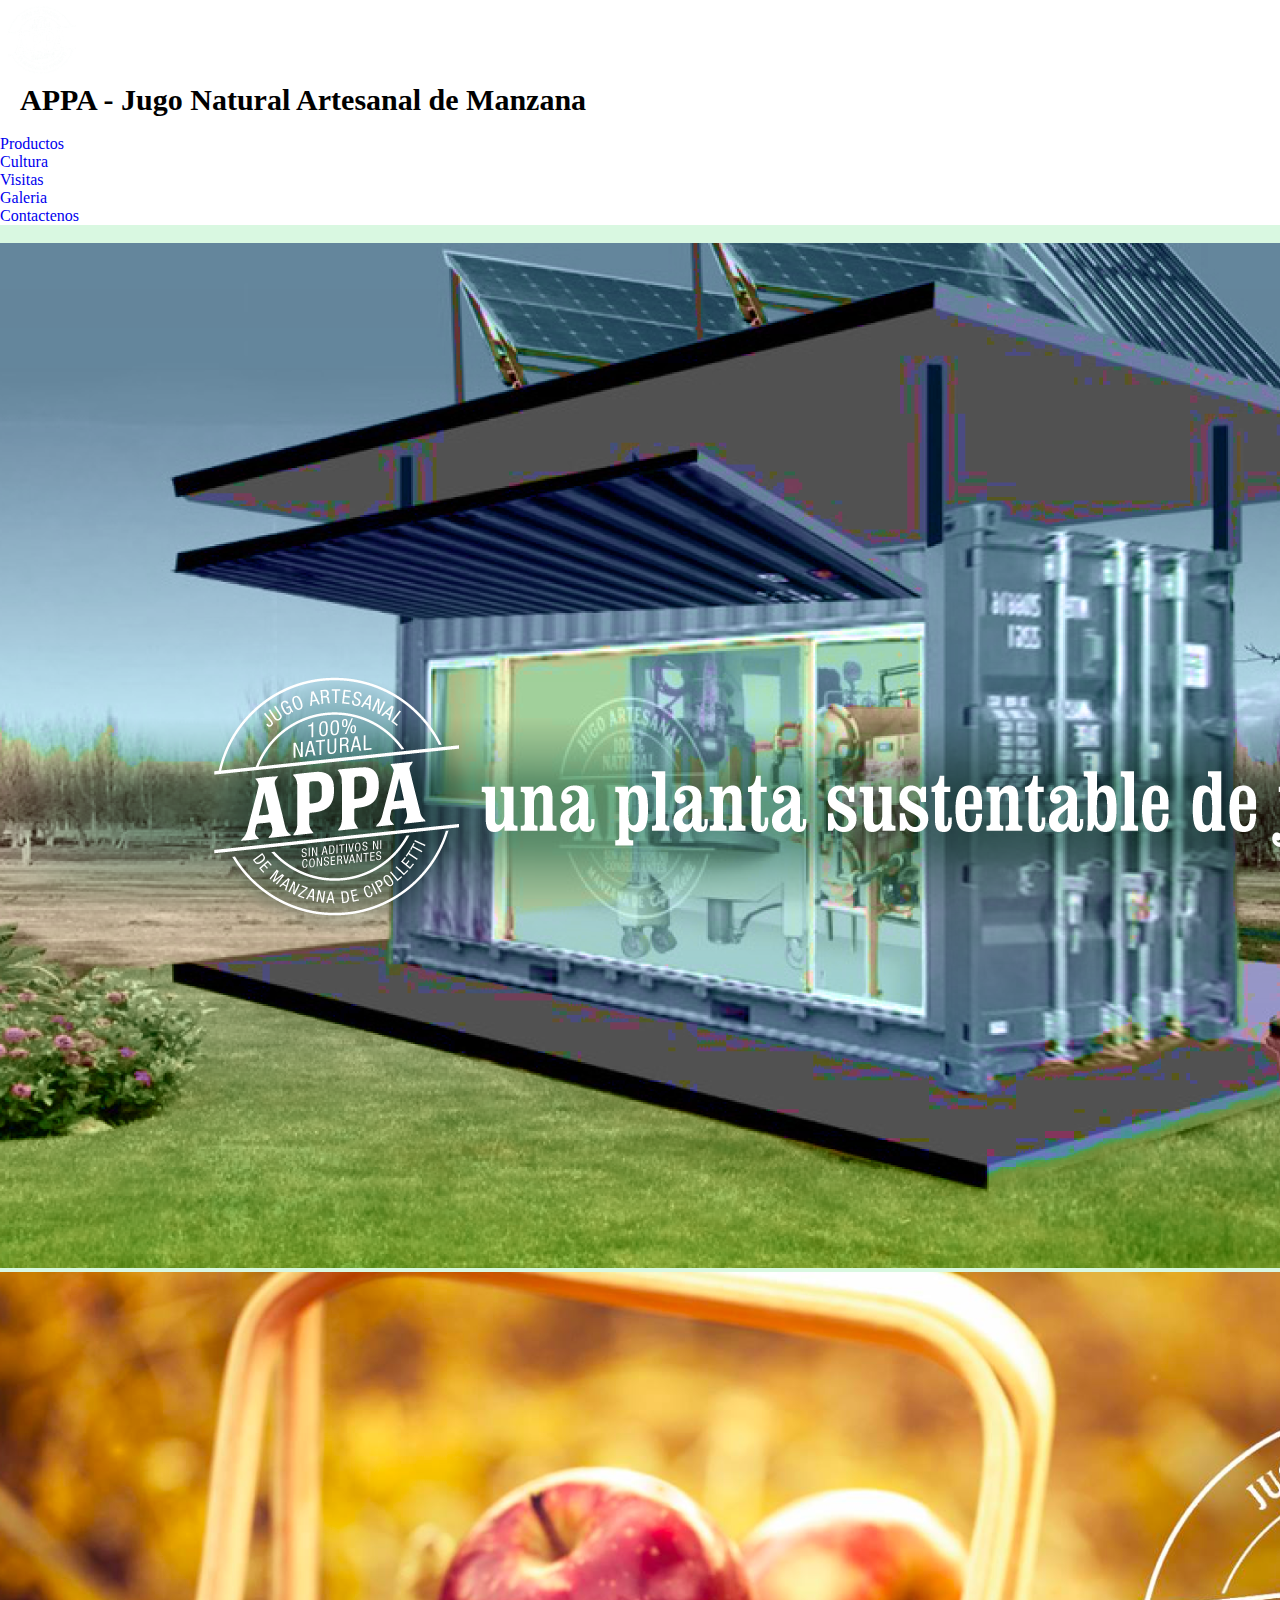
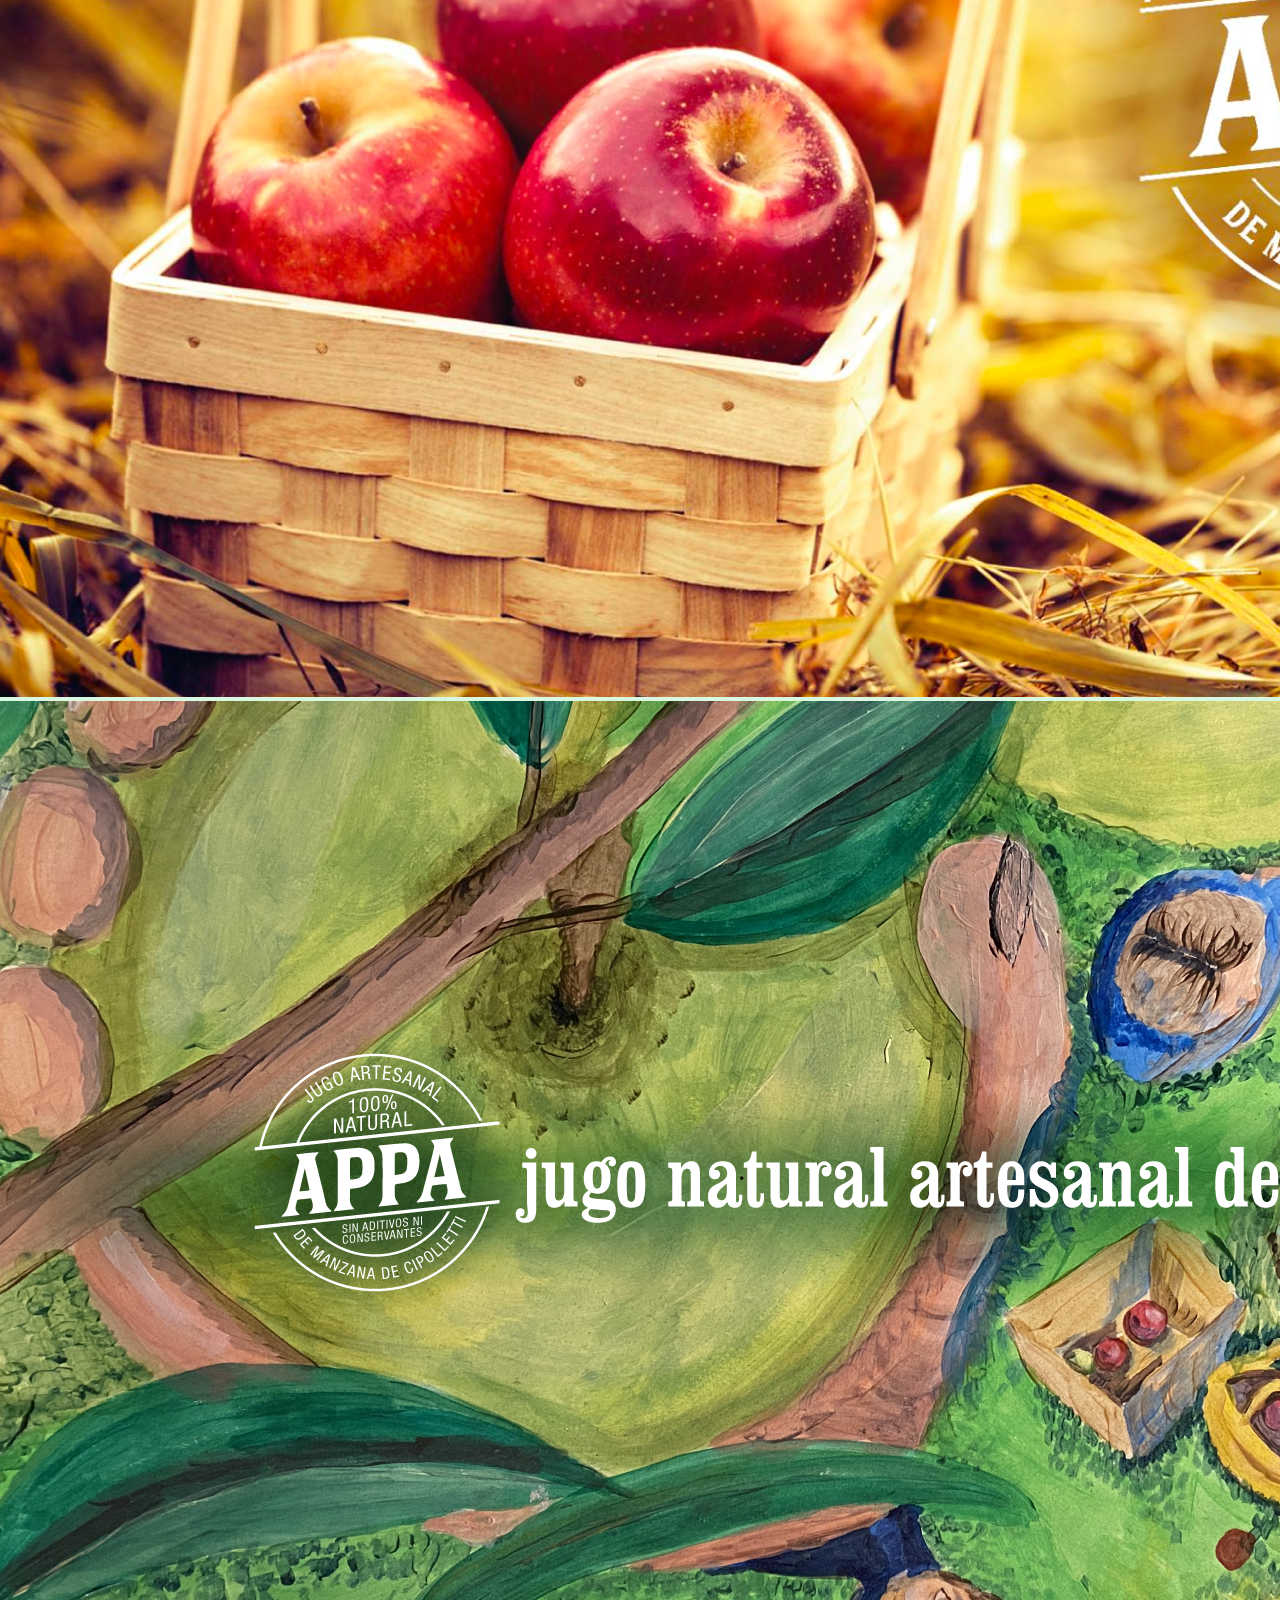
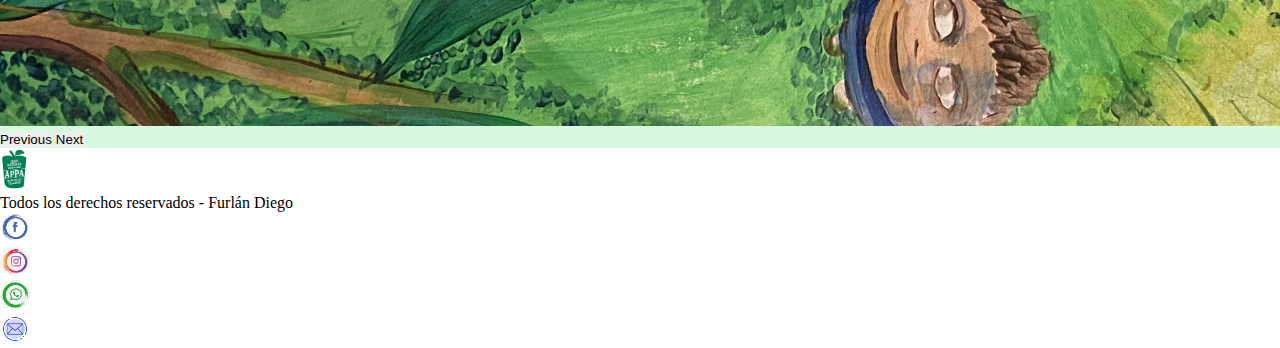
<file: index.html>
<!DOCTYPE html>
<html lang="en">

<head>
    <meta charset="UTF-8">
    <meta http-equiv="X-UA-Compatible" content="IE=edge">
    <meta name="viewport" content="width=device-width, initial-scale=1.0">
    <title>APPA - Jugo Natural Artesanal de Manzana</title>

    <!--Link Bootstrap-->
    <link href="https://cdn.jsdelivr.net/npm/bootstrap@5.2.0/dist/css/bootstrap.min.css" rel="stylesheet"
        integrity="sha384-gH2yIJqKdNHPEq0n4Mqa/HGKIhSkIHeL5AyhkYV8i59U5AR6csBvApHHNl/vI1Bx" crossorigin="anonymous">

    <!--Favicon-->
    <link rel="shortcut icon" href="imagenes/favicon.png">

    <!--Estilos CSS-->
    <link rel="stylesheet" href="css/estilos.css">

</head>

<body>

    <header>
        <nav class="navbar navbar-expand-lg bg-success text-white">
            <div class="container-fluid">
                <a class="navbar-brand" href="index.html"><img class="logo-appa" src="imagenes/logo-gde-appa.png"
                        alt="Logo APPA"></a>
                <h1 class="text-white">APPA - Jugo Natural Artesanal de Manzana</h1>
                <button class="navbar-toggler bg-light" type="button" data-bs-toggle="collapse"
                    data-bs-target="#navbarSupportedContent" aria-controls="navbarSupportedContent"
                    aria-expanded="false" aria-label="Toggle navigation">
                    <span class="navbar-toggler-icon"></span>
                </button>
                <div class="collapse navbar-collapse" id="navbarSupportedContent">
                    <ul class="navbar-nav ms-auto mb-2 mb-lg-0 ">
                        <li class="nav-item">
                            <a class="nav-link text-white" href="pages/productos.html">Productos</a>
                        </li>
                        <li class="nav-item">
                            <a class="nav-link text-white" href="pages/cultura.html">Cultura</a>
                        </li>
                        <li class="nav-item">
                            <a class="nav-link text-white" href="pages/visitas.html">Visitas</a>
                        </li>
                        <li class="nav-item">
                            <a class="nav-link text-white" href="pages/galeria.html">Galeria</a>
                        </li>
                        <li class="nav-item">
                            <a class="nav-link text-white" href="pages/contactenos.html">Contactenos</a>
                        </li>
                    </ul>
                </div>
            </div>
        </nav>
    </header>

    <main>
        <div id="carouselExampleIndicators" class="carousel slide" data-bs-ride="true">
            <div class="carousel-indicators">
              <button type="button" data-bs-target="#carouselExampleIndicators" data-bs-slide-to="0" class="active" aria-current="true" aria-label="Slide 1"></button>
              <button type="button" data-bs-target="#carouselExampleIndicators" data-bs-slide-to="1" aria-label="Slide 2"></button>
              <button type="button" data-bs-target="#carouselExampleIndicators" data-bs-slide-to="2" aria-label="Slide 3"></button>
            </div>
            <div class="carousel-inner">
              <div class="carousel-item active">
                <img src="imagenes/Banner1.png" class="d-block w-100" alt="Banner1">
              </div>
              <div class="carousel-item">
                <img src="imagenes/Banner2.png" class="d-block w-100" alt="Banner2">
              </div>
              <div class="carousel-item">
                <img src="imagenes/Banner3.png" class="d-block w-100" alt="Banner3">
              </div>
            </div>
            <button class="carousel-control-prev" type="button" data-bs-target="#carouselExampleIndicators" data-bs-slide="prev">
              <span class="carousel-control-prev-icon" aria-hidden="true"></span>
              <span class="visually-hidden">Previous</span>
            </button>
            <button class="carousel-control-next" type="button" data-bs-target="#carouselExampleIndicators" data-bs-slide="next">
              <span class="carousel-control-next-icon" aria-hidden="true"></span>
              <span class="visually-hidden">Next</span>
            </button>
          </div>
    </main>

    <footer>

        <div class="container-fluid ">
            <div class="row bg-success footer">

                <div class="col-1 d-flex justify-content-center align-self-center logo-footer ">
                    <img class="logo-Footer img-fluid" src="imagenes/APPA.jpg" alt="Logo APPA">
                </div>

                <div class="col-7  d-flex justify-content-center align-self-center">
                    <p class="h5 text-white">Todos los derechos reservados - Furlán Diego</p>
                </div>

                <div class="col-1 d-flex justify-content-center align-self-center">
                    <a href="https://www.facebook.com/appajugo" target="_blank">
                        <img class="img-fluid" src="imagenes/logo-face.jpg" alt="Logo facebook">
                    </a>
                </div>

                <div class="col-1 d-flex justify-content-center align-self-center">
                    <a href="https://www.instagram.com/appajugo/" target="_blank">
                        <img class="img-fluid" src="imagenes/logo-inst.jpg" alt="Logo instagram">
                    </a>
                </div>

                <div class="col-1 d-flex justify-content-center align-self-center">
                    <a href="https://wa.me/5492994568964?text=Hola%20quisiera%20adquirir%20sus%20Productos"
                        target="_blank">
                        <img class="img-fluid" src="imagenes/logo-wsp.jpg" alt="Logo whatsapp">
                    </a>
                </div>

                <div class="col-1 d-flex justify-content-center align-self-center">
                    <a href="https://www.hotmail.com" target="_blank">
                        <img class="img-fluid" src="imagenes/logo-mail.jpg" alt="Logo logo mail">
                    </a>
                </div>


            </div>

        </div>

    </footer>





    <!-- Link JS -->
    <script src="https://cdn.jsdelivr.net/npm/@popperjs/core@2.11.5/dist/umd/popper.min.js"
        integrity="sha384-Xe+8cL9oJa6tN/veChSP7q+mnSPaj5Bcu9mPX5F5xIGE0DVittaqT5lorf0EI7Vk"
        crossorigin="anonymous"></script>
    <script src="https://cdn.jsdelivr.net/npm/bootstrap@5.2.0/dist/js/bootstrap.min.js"
        integrity="sha384-ODmDIVzN+pFdexxHEHFBQH3/9/vQ9uori45z4JjnFsRydbmQbmL5t1tQ0culUzyK"
        crossorigin="anonymous"></script>

</body>

</html>
</file>
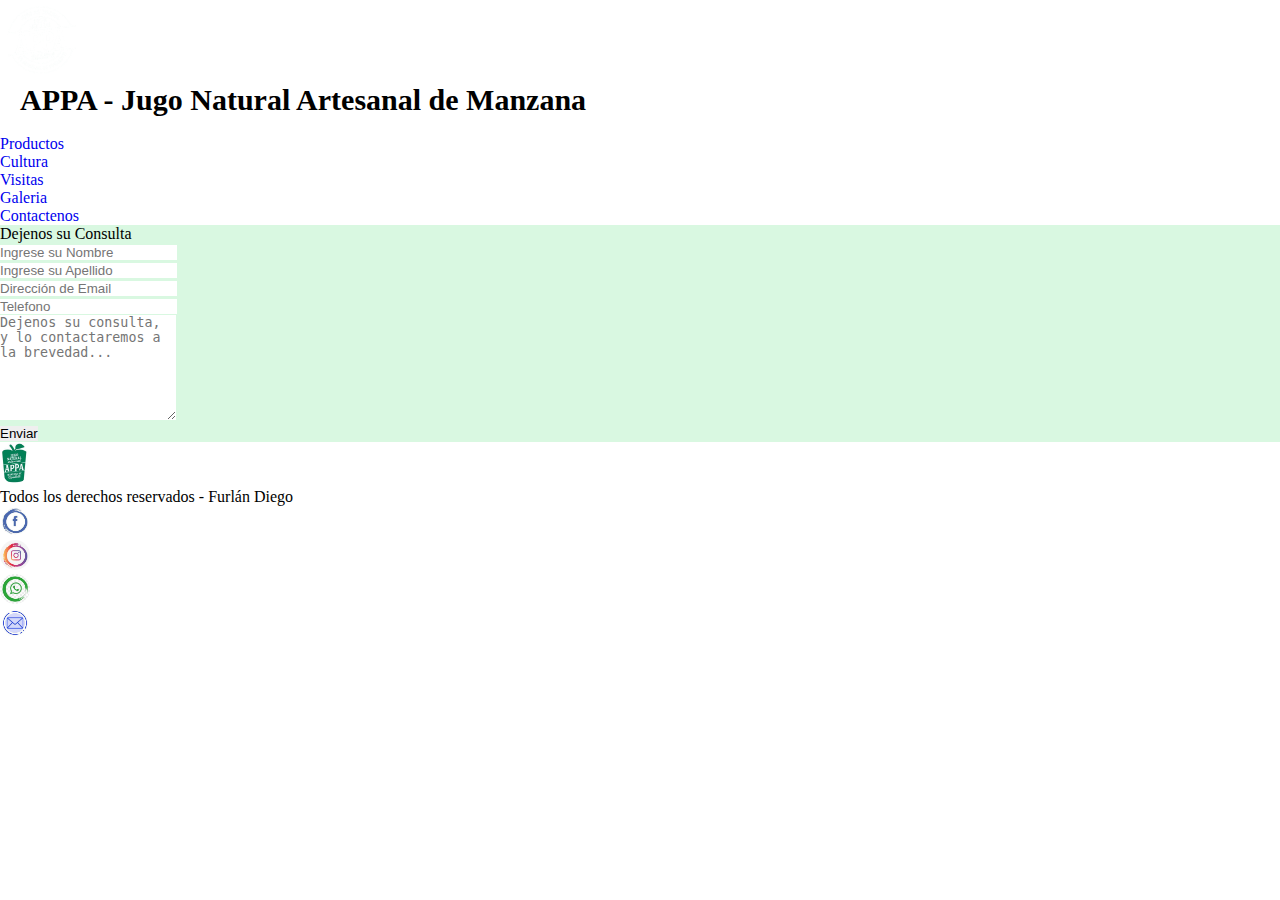
<file: pages/contactenos.html>
<!DOCTYPE html>
<html lang="en">

<head>
    <meta charset="UTF-8">
    <meta http-equiv="X-UA-Compatible" content="IE=edge">
    <meta name="viewport" content="width=device-width, initial-scale=1.0">
    <title>APPA - Jugo Natural Artesanal de Manzana</title>

    <!--Link Bootstrap-->
    <link href="https://cdn.jsdelivr.net/npm/bootstrap@5.2.0/dist/css/bootstrap.min.css" rel="stylesheet"
        integrity="sha384-gH2yIJqKdNHPEq0n4Mqa/HGKIhSkIHeL5AyhkYV8i59U5AR6csBvApHHNl/vI1Bx" crossorigin="anonymous">

    <!--Favicon-->
    <link rel="shortcut icon" href="../imagenes/favicon.png">

    <!--Estilos CSS-->
    <link rel="stylesheet" href="../css/estilos.css">

</head>

<body>

    <header>
        <nav class="navbar navbar-expand-lg bg-success text-white">
            <div class="container-fluid">
                <a class="navbar-brand" href="../index.html"><img class="logo-appa" src="../imagenes/logo-gde-appa.png"
                        alt="Logo APPA"></a>
                <h1 class="text-white">APPA - Jugo Natural Artesanal de Manzana</h1>
                <button class="navbar-toggler bg-light" type="button" data-bs-toggle="collapse"
                    data-bs-target="#navbarSupportedContent" aria-controls="navbarSupportedContent"
                    aria-expanded="false" aria-label="Toggle navigation">
                    <span class="navbar-toggler-icon"></span>
                </button>
                <div class="collapse navbar-collapse" id="navbarSupportedContent">
                    <ul class="navbar-nav ms-auto mb-2 mb-lg-0 ">
                        <li class="nav-item">
                            <a class="nav-link text-white" href="productos.html">Productos</a>
                        </li>
                        <li class="nav-item">
                            <a class="nav-link text-white" href="cultura.html">Cultura</a>
                        </li>
                        <li class="nav-item">
                            <a class="nav-link text-white" href="visitas.html">Visitas</a>
                        </li>
                        <li class="nav-item">
                            <a class="nav-link text-white" href="galeria.html">Galeria</a>
                        </li>
                        <li class="nav-item">
                            <a class="nav-link text-white" href="contactenos.html">Contactenos</a>
                        </li>
                    </ul>
                </div>
            </div>
        </nav>
    </header>

    <main>

        <div class="container">
            <div class="row">
                <div class="col-md-12">
                    <div class="well well-sm">
                        <form class="form-horizontal" method="post">
                            <fieldset>
                                <legend class="text-center header ">Dejenos su Consulta</legend>

                                <div class="form-group p-1 d-flex justify-content-center">
                                    <span class="col-md-1 col-md-offset-2 text-center"><i class="fa fa-user bigicon"></i></span>
                                    <div class="col-md-8">
                                        <input id="fname" name="name" type="text" placeholder="Ingrese su Nombre"
                                            class="form-control">
                                    </div>
                                </div>
                                <div class="form-group p-1 d-flex justify-content-center">
                                    <span class="col-md-1 col-md-offset-2 text-center"><i
                                            class="fa fa-user bigicon"></i></span>
                                    <div class="col-md-8">
                                        <input id="lname" name="name" type="text" placeholder="Ingrese su Apellido"
                                            class="form-control">
                                    </div>
                                </div>

                                <div class="form-group p-1 d-flex justify-content-center">
                                    <span class="col-md-1 col-md-offset-2 text-center"><i
                                            class="fa fa-envelope-o bigicon"></i></span>
                                    <div class="col-md-8">
                                        <input id="email" name="email" type="text" placeholder="Dirección de Email"
                                            class="form-control">
                                    </div>
                                </div>

                                <div class="form-group p-1 d-flex justify-content-center">
                                    <span class="col-md-1 col-md-offset-2 text-center"><i
                                            class="fa fa-phone-square bigicon"></i></span>
                                    <div class="col-md-8">
                                        <input id="phone" name="phone" type="text" placeholder="Telefono"
                                            class="form-control">
                                    </div>
                                </div>

                                <div class="form-group p-1 d-flex justify-content-center">
                                    <span class="col-md-1 col-md-offset-2 text-center"><i
                                            class="fa fa-pencil-square-o bigicon"></i></span>
                                    <div class="col-md-8">
                                        <textarea class="form-control" id="message" name="message"
                                            placeholder="Dejenos su consulta, y lo contactaremos a la brevedad..."
                                            rows="7"></textarea>
                                    </div>
                                </div>

                                <div class="form-group align-self-center p-3">
                                    <div class="col-md-12 text-center">
                                        <button type="submit" class="btn btn-primary btn-lg">Enviar</button>
                                    </div>
                                </div>
                            </fieldset>
                        </form>
                    </div>
                </div>
            </div>
        </div>

    </main>


    <footer>
        <div class="container-fluid ">
            <div class="row bg-success footer">

                <div class="col-1 d-flex justify-content-center align-self-center logo-footer ">
                    <img class="logo-Footer img-fluid" src="../imagenes/APPA.jpg" alt="Logo APPA">
                </div>

                <div class="col-7  d-flex justify-content-center align-self-center">
                    <p class="h5 text-white">Todos los derechos reservados - Furlán Diego</p>
                </div>

                <div class="col-1 d-flex justify-content-center align-self-center">
                    <a href="https://www.facebook.com/appajugo" target="_blank">
                        <img class="img-fluid" src="../imagenes/logo-face.jpg" alt="Logo facebook">
                    </a>
                </div>

                <div class="col-1 d-flex justify-content-center align-self-center">
                    <a href="https://www.instagram.com/appajugo/" target="_blank">
                        <img class="img-fluid" src="../imagenes/logo-inst.jpg" alt="Logo instagram">
                    </a>
                </div>

                <div class="col-1 d-flex justify-content-center align-self-center">
                    <a href="https://wa.me/5492994568964?text=Hola%20quisiera%20adquirir%20sus%20Productos"
                        target="_blank">
                        <img class="img-fluid" src="../imagenes/logo-wsp.jpg" alt="Logo whatsapp">
                    </a>
                </div>

                <div class="col-1 d-flex justify-content-center align-self-center">
                    <a href="https://www.hotmail.com" target="_blank">
                        <img class="img-fluid" src="../imagenes/logo-mail.jpg" alt="Logo logo mail">
                    </a>
                </div>

            </div>
        </div>
    </footer>




    <!-- Link JS -->
    <script src="https://cdn.jsdelivr.net/npm/@popperjs/core@2.11.5/dist/umd/popper.min.js"
        integrity="sha384-Xe+8cL9oJa6tN/veChSP7q+mnSPaj5Bcu9mPX5F5xIGE0DVittaqT5lorf0EI7Vk"
        crossorigin="anonymous"></script>
    <script src="https://cdn.jsdelivr.net/npm/bootstrap@5.2.0/dist/js/bootstrap.min.js"
        integrity="sha384-ODmDIVzN+pFdexxHEHFBQH3/9/vQ9uori45z4JjnFsRydbmQbmL5t1tQ0culUzyK"
        crossorigin="anonymous"></script>

</body>

</html>
</file>
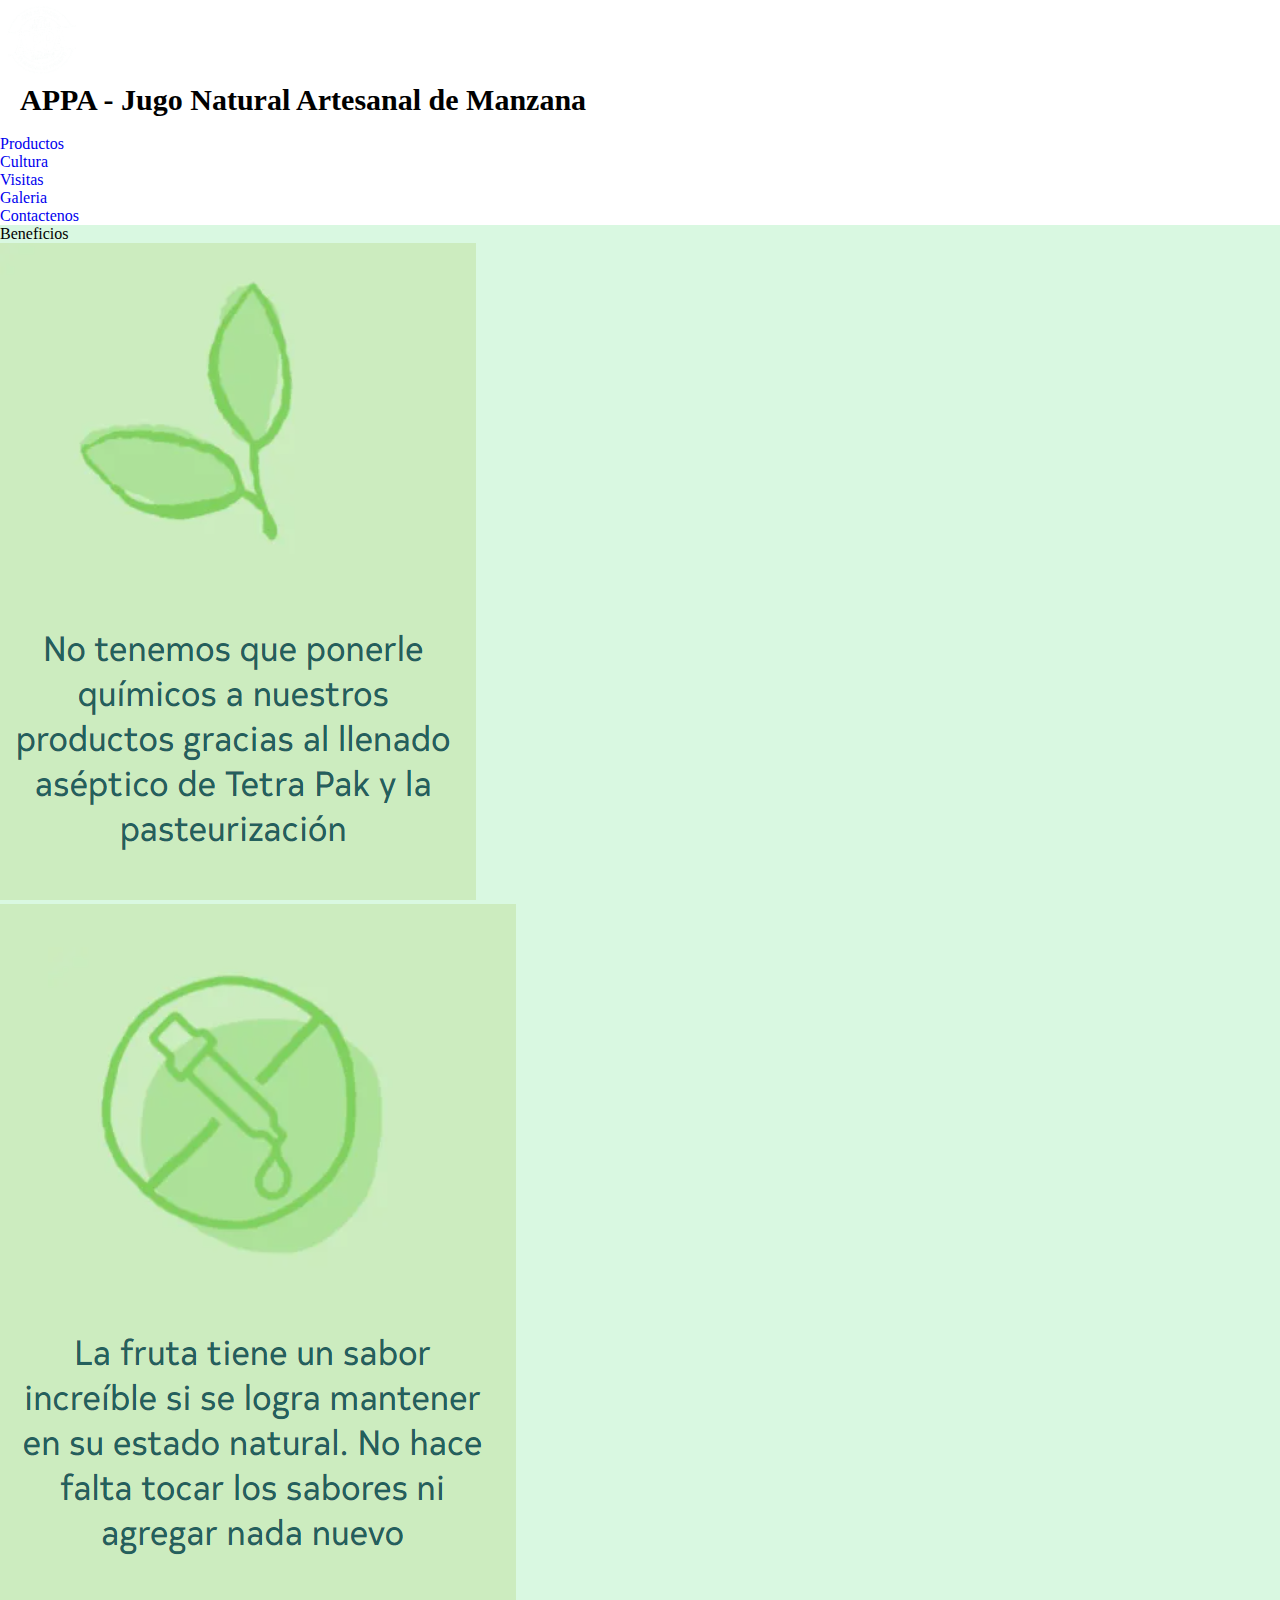
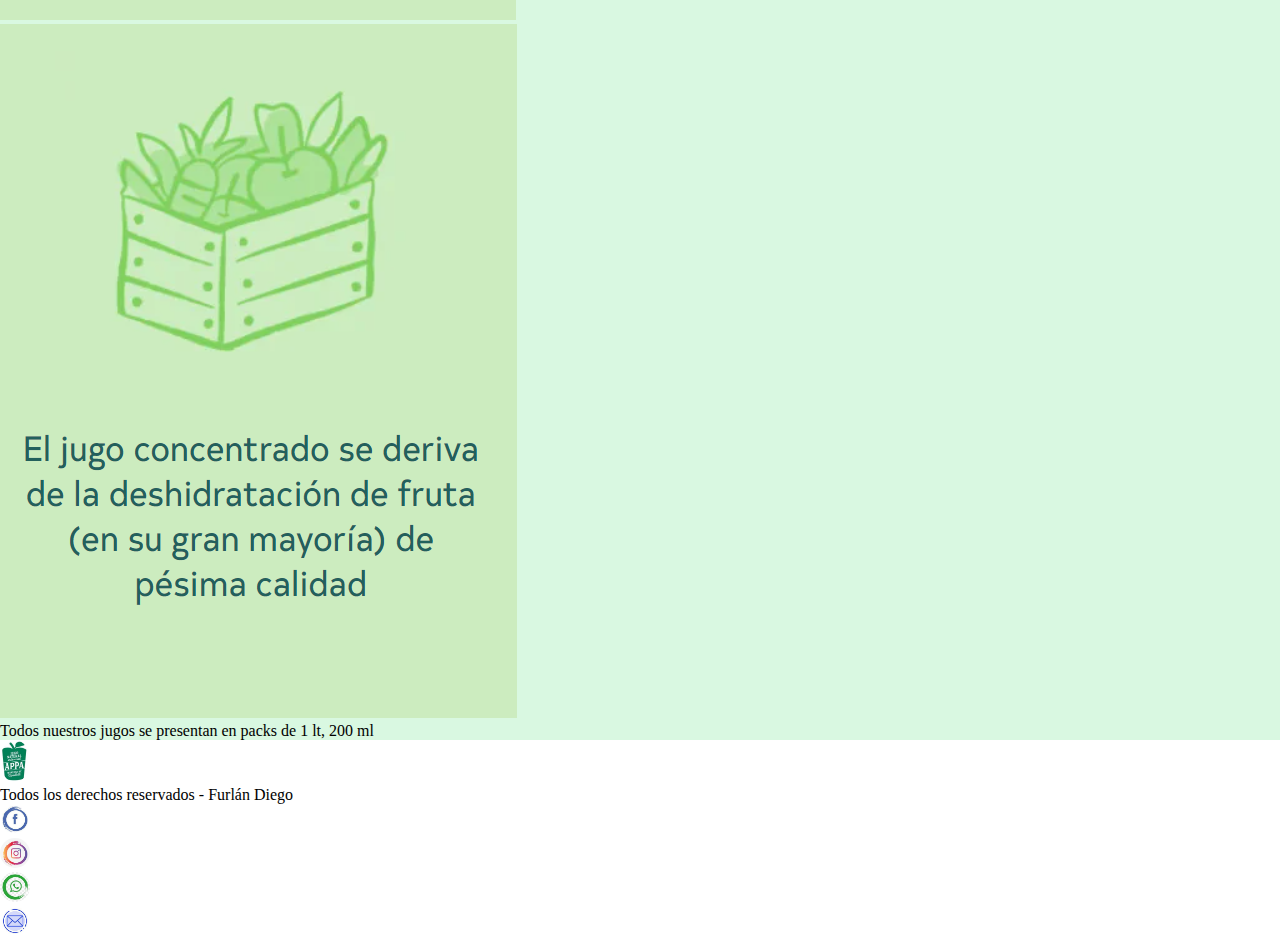
<file: pages/cultura.html>
<!DOCTYPE html>
<html lang="en">

<head>
    <meta charset="UTF-8">
    <meta http-equiv="X-UA-Compatible" content="IE=edge">
    <meta name="viewport" content="width=device-width, initial-scale=1.0">
    <title>APPA - Jugo Natural Artesanal de Manzana</title>

    <!--Link Bootstrap-->
    <link href="https://cdn.jsdelivr.net/npm/bootstrap@5.2.0/dist/css/bootstrap.min.css" rel="stylesheet"
        integrity="sha384-gH2yIJqKdNHPEq0n4Mqa/HGKIhSkIHeL5AyhkYV8i59U5AR6csBvApHHNl/vI1Bx" crossorigin="anonymous">

    <!--Favicon-->
    <link rel="shortcut icon" href="../imagenes/favicon.png">

    <!--Estilos CSS-->
    <link rel="stylesheet" href="../css/estilos.css">

</head>

<body>

    <header>
        <nav class="navbar navbar-expand-lg bg-success text-white">
            <div class="container-fluid">
                <a class="navbar-brand" href="../index.html"><img class="logo-appa" src="../imagenes/logo-gde-appa.png"
                        alt="Logo APPA"></a>
                <h1 class="text-white">APPA - Jugo Natural Artesanal de Manzana</h1>
                <button class="navbar-toggler bg-light" type="button" data-bs-toggle="collapse"
                    data-bs-target="#navbarSupportedContent" aria-controls="navbarSupportedContent"
                    aria-expanded="false" aria-label="Toggle navigation">
                    <span class="navbar-toggler-icon"></span>
                </button>
                <div class="collapse navbar-collapse" id="navbarSupportedContent">
                    <ul class="navbar-nav ms-auto mb-2 mb-lg-0 ">
                        <li class="nav-item">
                            <a class="nav-link text-white" href="productos.html">Productos</a>
                        </li>
                        <li class="nav-item">
                            <a class="nav-link text-white" href="cultura.html">Cultura</a>
                        </li>
                        <li class="nav-item">
                            <a class="nav-link text-white" href="visitas.html">Visitas</a>
                        </li>
                        <li class="nav-item">
                            <a class="nav-link text-white" href="galeria.html">Galeria</a>
                        </li>
                        <li class="nav-item">
                            <a class="nav-link text-white" href="contactenos.html">Contactenos</a>
                        </li>
                    </ul>
                </div>
            </div>
        </nav>
    </header>

    <main>
        <div class="container-fluid text-center p-3">

            <div class="row">
                <div class="col">
                    <p class="fs-3">Beneficios</p>
                </div>
            </div>

            <div class="row ">

                <div class="col-4">
                    <img class="w-50 rounded" src="../imagenes/Pasteurizacion.PNG" alt="Pasteurización">
                </div>

                <div class="col-4">
                    <img class="w-50 rounded" src="../imagenes/Natural.PNG" alt="Natural">
                </div>

                <div class="col-4">
                    <img class="w-50 rounded" src="../imagenes/Deshidratado.PNG" alt="Deshidratado">
                </div>
            </div>

            <div class="row">
                <div class="col mt-4">
                    <p class="fs-5">Todos nuestros jugos se presentan en packs de 1 lt, 200 ml</p>
                </div>
            </div>

        </div>
        



    </main>



    <footer>
        <div class="container-fluid ">
            <div class="row bg-success footer">

                <div class="col-1 d-flex justify-content-center align-self-center logo-footer ">
                    <img class="logo-Footer img-fluid" src="../imagenes/APPA.jpg" alt="Logo APPA">
                </div>

                <div class="col-7  d-flex justify-content-center align-self-center">
                    <p class="h5 text-white">Todos los derechos reservados - Furlán Diego</p>
                </div>

                <div class="col-1 d-flex justify-content-center align-self-center">
                    <a href="https://www.facebook.com/appajugo" target="_blank">
                        <img class="img-fluid" src="../imagenes/logo-face.jpg" alt="Logo facebook">
                    </a>
                </div>

                <div class="col-1 d-flex justify-content-center align-self-center">
                    <a href="https://www.instagram.com/appajugo/" target="_blank">
                        <img class="img-fluid" src="../imagenes/logo-inst.jpg" alt="Logo instagram">
                    </a>
                </div>

                <div class="col-1 d-flex justify-content-center align-self-center">
                    <a href="https://wa.me/5492994568964?text=Hola%20quisiera%20adquirir%20sus%20Productos"
                        target="_blank">
                        <img class="img-fluid" src="../imagenes/logo-wsp.jpg" alt="Logo whatsapp">
                    </a>
                </div>

                <div class="col-1 d-flex justify-content-center align-self-center">
                    <a href="https://www.hotmail.com" target="_blank">
                        <img class="img-fluid" src="../imagenes/logo-mail.jpg" alt="Logo logo mail">
                    </a>
                </div>

            </div>
        </div>
    </footer>





    <!-- Link JS -->
    <script src="https://cdn.jsdelivr.net/npm/@popperjs/core@2.11.5/dist/umd/popper.min.js"
        integrity="sha384-Xe+8cL9oJa6tN/veChSP7q+mnSPaj5Bcu9mPX5F5xIGE0DVittaqT5lorf0EI7Vk"
        crossorigin="anonymous"></script>
    <script src="https://cdn.jsdelivr.net/npm/bootstrap@5.2.0/dist/js/bootstrap.min.js"
        integrity="sha384-ODmDIVzN+pFdexxHEHFBQH3/9/vQ9uori45z4JjnFsRydbmQbmL5t1tQ0culUzyK"
        crossorigin="anonymous"></script>

</body>

</html>
</file>
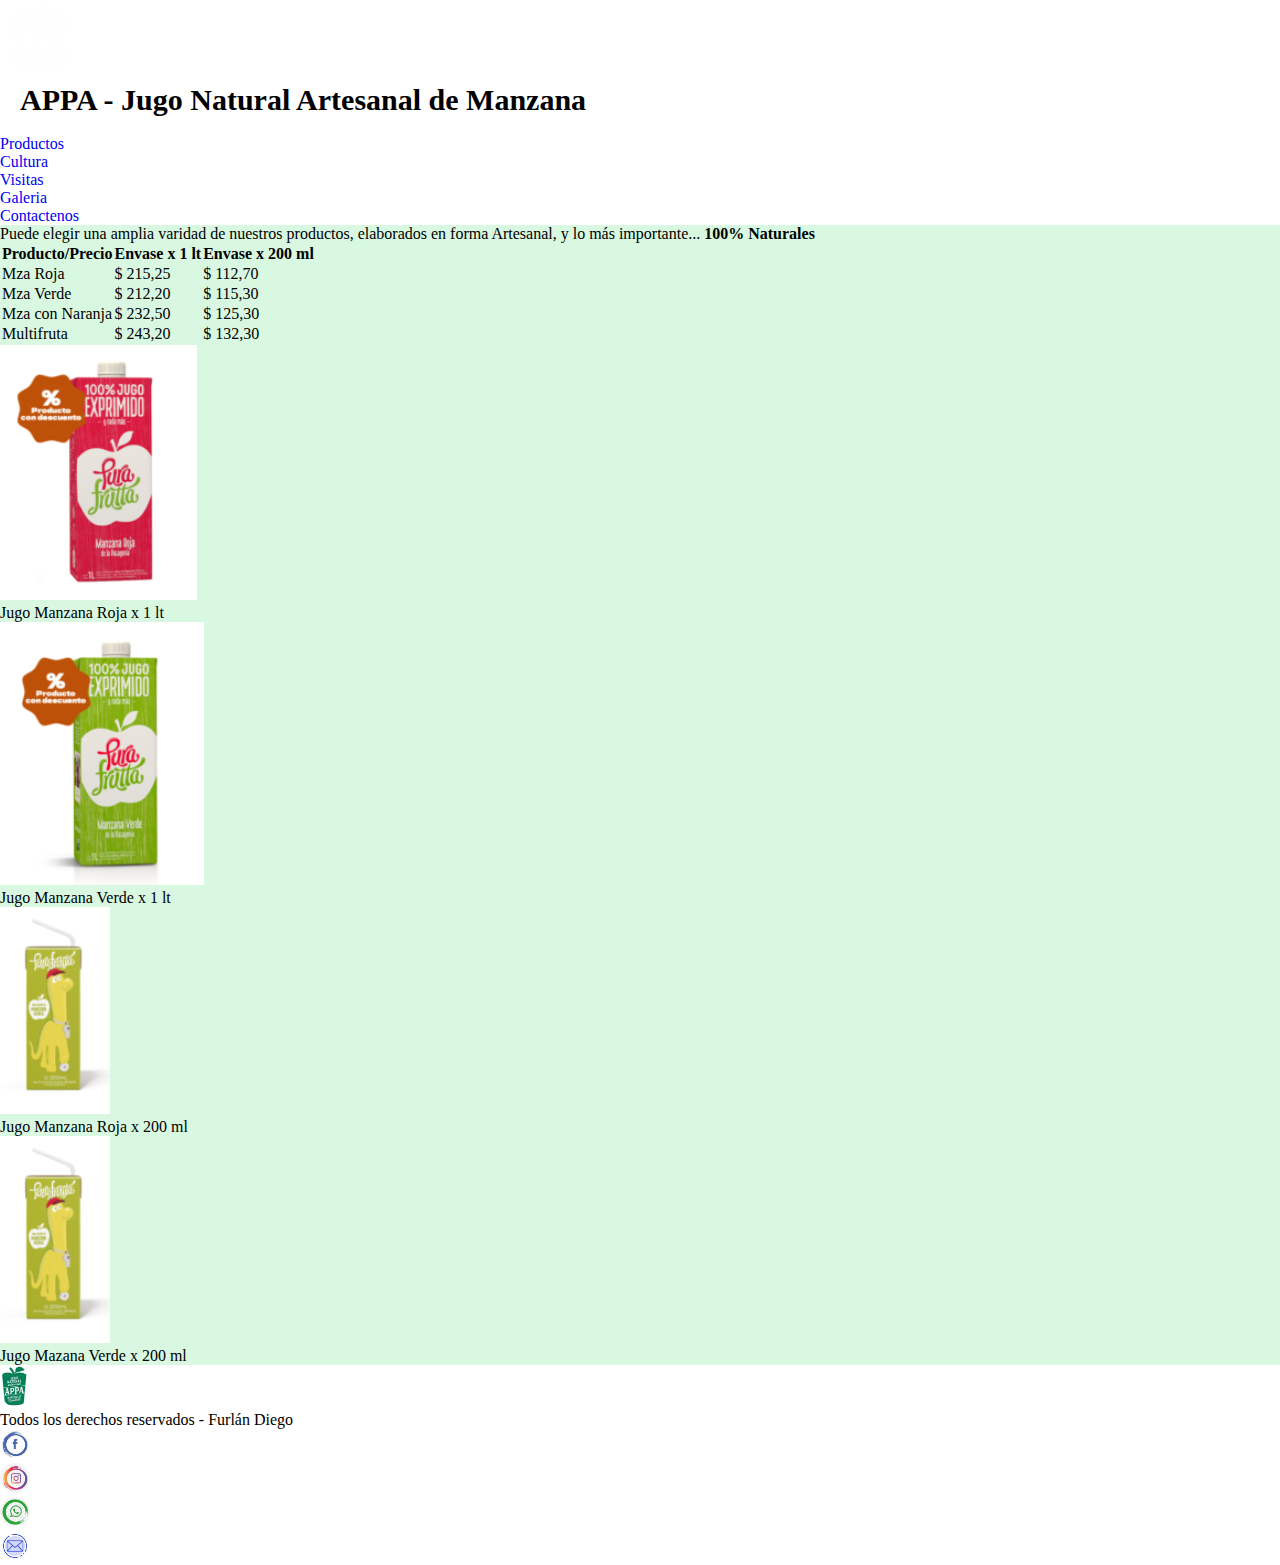
<file: pages/productos.html>
<!DOCTYPE html>
<html lang="en">

<head>
    <meta charset="UTF-8">
    <meta http-equiv="X-UA-Compatible" content="IE=edge">
    <meta name="viewport" content="width=device-width, initial-scale=1.0">
    <title>APPA - Jugo Natural Artesanal de Manzana</title>

    <!--Link Bootstrap-->
    <link href="https://cdn.jsdelivr.net/npm/bootstrap@5.2.0/dist/css/bootstrap.min.css" rel="stylesheet"
        integrity="sha384-gH2yIJqKdNHPEq0n4Mqa/HGKIhSkIHeL5AyhkYV8i59U5AR6csBvApHHNl/vI1Bx" crossorigin="anonymous">

    <!--Favicon-->
    <link rel="shortcut icon" href="../imagenes/favicon.png">

    <!--Estilos CSS-->
    <link rel="stylesheet" href="../css/estilos.css">

</head>

<body>

    <header>
        <nav class="navbar navbar-expand-lg bg-success text-white">
            <div class="container-fluid">
                <a class="navbar-brand" href="../index.html"><img class="logo-appa" src="../imagenes/logo-gde-appa.png"
                        alt="Logo APPA"></a>
                <h1 class="text-white">APPA - Jugo Natural Artesanal de Manzana</h1>
                <button class="navbar-toggler bg-light" type="button" data-bs-toggle="collapse"
                    data-bs-target="#navbarSupportedContent" aria-controls="navbarSupportedContent"
                    aria-expanded="false" aria-label="Toggle navigation">
                    <span class="navbar-toggler-icon"></span>
                </button>
                <div class="collapse navbar-collapse" id="navbarSupportedContent">
                    <ul class="navbar-nav ms-auto mb-2 mb-lg-0 ">
                        <li class="nav-item">
                            <a class="nav-link text-white" href="productos.html">Productos</a>
                        </li>
                        <li class="nav-item">
                            <a class="nav-link text-white" href="cultura.html">Cultura</a>
                        </li>
                        <li class="nav-item">
                            <a class="nav-link text-white" href="visitas.html">Visitas</a>
                        </li>
                        <li class="nav-item">
                            <a class="nav-link text-white" href="galeria.html">Galeria</a>
                        </li>
                        <li class="nav-item">
                            <a class="nav-link text-white" href="contactenos.html">Contactenos</a>
                        </li>
                    </ul>
                </div>
            </div>
        </nav>
    </header>

    <main>
        <div class="container-fluid">

            <p class="text-center fs-5 p-3">Puede elegir una amplia varidad de nuestros productos, elaborados en forma Artesanal,
                y lo más importante... <span><b>100% Naturales</b></span></p>


            <div class="container d-flex justify-content-center">
                <table class="table table-success table-striped w-50">
                    <thead>
                        <tr>
                            <th>Producto/Precio</th>
                            <th>Envase x 1 lt</th>
                            <th>Envase x 200 ml</th>
                        </tr>
                    </thead>
                    <tbody>
                        <tr>
                            <td>Mza Roja</td>
                            <td>$ 215,25</td>
                            <td>$ 112,70</td>
                        </tr>
                        <tr>
                            <td>Mza Verde</td>
                            <td>$ 212,20</td>
                            <td>$ 115,30</td>
                        </tr>
                        <tr>
                            <td>Mza con Naranja</td>
                            <td>$ 232,50</td>
                            <td>$ 125,30</td>
                        </tr>
                        <tr>
                            <td>Multifruta</td>
                            <td>$ 243,20</td>
                            <td>$ 132,30</td>
                        </tr>
                    </tbody>

                </table>
            </div>

            <div class="row p-5">
                <div class="col-6 d-flex justify-content-center">
                    <div class="card shadow-lg p-3 mb-5 bg-success rounded" style="width: 16rem;">
                        <img src="../imagenes/mza-roja-1lt.PNG" class="card-img-top" alt="...">
                        <div class="card-body bg-success text-white text-center ">
                            <p class="card-text">Jugo Manzana Roja x 1 lt</p>
                        </div>
                    </div>
                </div>
                <div class="col-6 d-flex justify-content-center">
                    <div class="card shadow-lg p-3 mb-5 bg-success rounded" style="width: 16rem;">
                        <img src="../imagenes/mza-verde-1lt.PNG" class="card-img-top" alt="...">
                        <div class="card-body bg-success text-white text-center">
                            <p class="card-text">Jugo Manzana Verde x 1 lt</p>
                        </div>
                    </div>
                </div>
            </div>

            <div class="row p-5">
                <div class="col-6 d-flex justify-content-center">
                    <div class="card shadow-lg p-3 mb-5 bg-success rounded" style="width: 16rem;">
                        <img src="../imagenes/mza-verde-200ml.PNG" class="card-img-top" alt="...">
                        <div class="card-body bg-success text-white text-center">
                            <p class="card-text">Jugo Manzana Roja x 200 ml</p>
                        </div>
                    </div>
                </div>
                <div class="col-6 d-flex justify-content-center">
                    <div class="card shadow-lg p-3 mb-5 bg-success rounded" style="width: 16rem;">
                        <img src="../imagenes/mza-verde-200ml.PNG" class="card-img-top" alt="...">
                        <div class="card-body bg-success text-white text-center">
                            <p class="card-text">Jugo Mazana Verde x 200 ml</p>
                        </div>
                    </div>
                </div>
            </div>




        </div>


    </main>

    <footer>
        <div class="container-fluid ">
            <div class="row bg-success footer">

                <div class="col-1 d-flex justify-content-center align-self-center logo-footer ">
                    <img class="logo-Footer img-fluid" src="../imagenes/APPA.jpg" alt="Logo APPA">
                </div>

                <div class="col-7  d-flex justify-content-center align-self-center">
                    <p class="h5 text-white">Todos los derechos reservados - Furlán Diego</p>
                </div>

                <div class="col-1 d-flex justify-content-center align-self-center">
                    <a href="https://www.facebook.com/appajugo" target="_blank">
                        <img class="img-fluid" src="../imagenes/logo-face.jpg" alt="Logo facebook">
                    </a>
                </div>

                <div class="col-1 d-flex justify-content-center align-self-center">
                    <a href="https://www.instagram.com/appajugo/" target="_blank">
                        <img class="img-fluid" src="../imagenes/logo-inst.jpg" alt="Logo instagram">
                    </a>
                </div>

                <div class="col-1 d-flex justify-content-center align-self-center">
                    <a href="https://wa.me/5492994568964?text=Hola%20quisiera%20adquirir%20sus%20Productos"
                        target="_blank">
                        <img class="img-fluid" src="../imagenes/logo-wsp.jpg" alt="Logo whatsapp">
                    </a>
                </div>

                <div class="col-1 d-flex justify-content-center align-self-center">
                    <a href="https://www.hotmail.com" target="_blank">
                        <img class="img-fluid" src="../imagenes/logo-mail.jpg" alt="Logo logo mail">
                    </a>
                </div>

            </div>
        </div>
    </footer>




    <!-- Link JS -->
    <script src="https://cdn.jsdelivr.net/npm/@popperjs/core@2.11.5/dist/umd/popper.min.js"
        integrity="sha384-Xe+8cL9oJa6tN/veChSP7q+mnSPaj5Bcu9mPX5F5xIGE0DVittaqT5lorf0EI7Vk"
        crossorigin="anonymous"></script>
    <script src="https://cdn.jsdelivr.net/npm/bootstrap@5.2.0/dist/js/bootstrap.min.js"
        integrity="sha384-ODmDIVzN+pFdexxHEHFBQH3/9/vQ9uori45z4JjnFsRydbmQbmL5t1tQ0culUzyK"
        crossorigin="anonymous"></script>

</body>

</html>
</file>
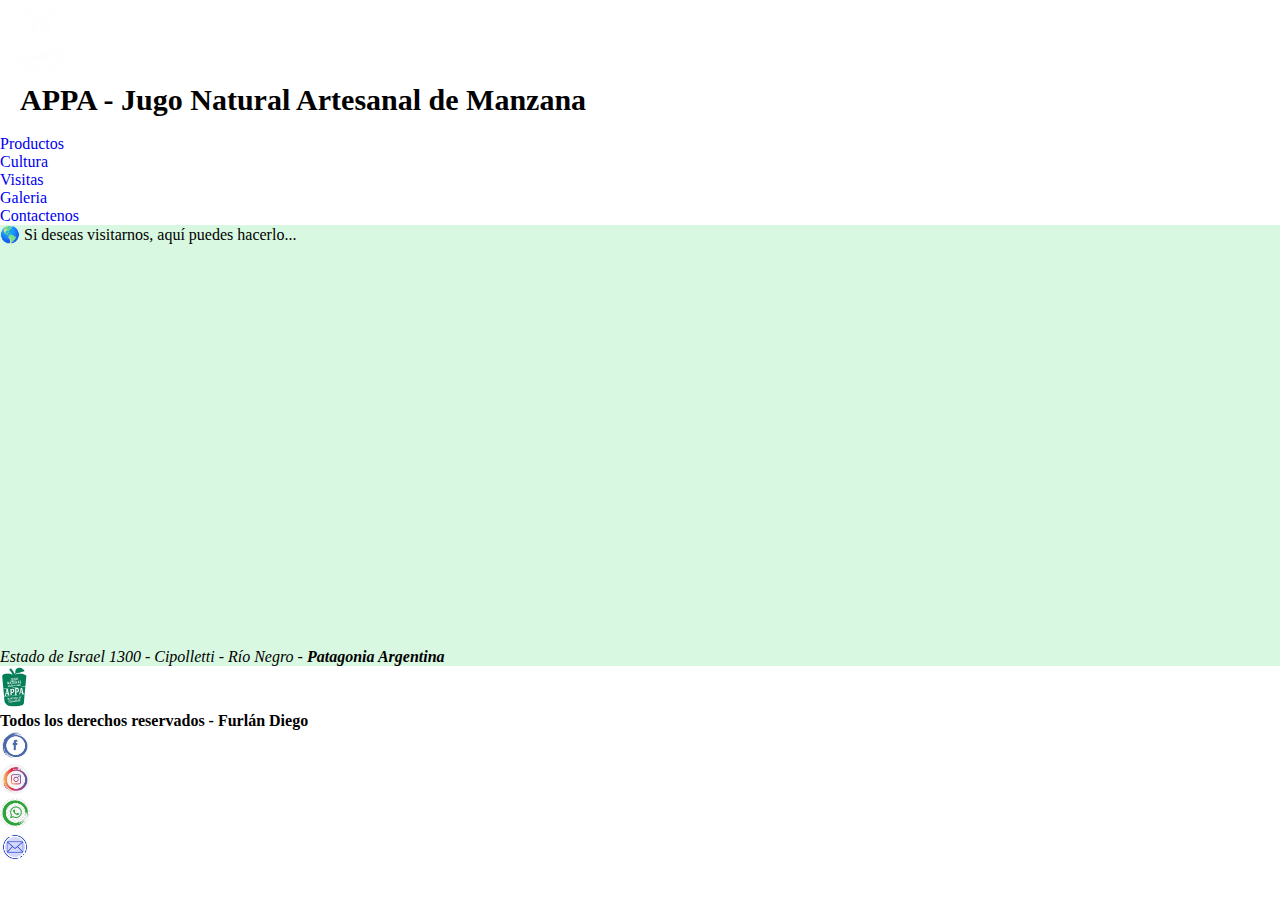
<file: pages/visitas.html>
<!DOCTYPE html>
<html lang="en">

<head>
    <meta charset="UTF-8">
    <meta http-equiv="X-UA-Compatible" content="IE=edge">
    <meta name="viewport" content="width=device-width, initial-scale=1.0">
    <title>APPA - Jugo Natural Artesanal de Manzana</title>

    <!--Link Bootstrap-->
    <link href="https://cdn.jsdelivr.net/npm/bootstrap@5.2.0/dist/css/bootstrap.min.css" rel="stylesheet"
        integrity="sha384-gH2yIJqKdNHPEq0n4Mqa/HGKIhSkIHeL5AyhkYV8i59U5AR6csBvApHHNl/vI1Bx" crossorigin="anonymous">

    <!--Favicon-->
    <link rel="shortcut icon" href="../imagenes/favicon.png">

    <!--Estilos CSS-->
    <link rel="stylesheet" href="../css/estilos.css">

</head>

<body>

    <header>
        <nav class="navbar navbar-expand-lg bg-success text-white">
            <div class="container-fluid">
                <a class="navbar-brand" href="../index.html"><img class="logo-appa" src="../imagenes/logo-gde-appa.png"
                        alt="Logo APPA"></a>
                <h1 class="text-white">APPA - Jugo Natural Artesanal de Manzana</h1>
                <button class="navbar-toggler bg-light" type="button" data-bs-toggle="collapse"
                    data-bs-target="#navbarSupportedContent" aria-controls="navbarSupportedContent"
                    aria-expanded="false" aria-label="Toggle navigation">
                    <span class="navbar-toggler-icon"></span>
                </button>
                <div class="collapse navbar-collapse" id="navbarSupportedContent">
                    <ul class="navbar-nav ms-auto mb-2 mb-lg-0 ">
                        <li class="nav-item">
                            <a class="nav-link text-white" href="productos.html">Productos</a>
                        </li>
                        <li class="nav-item">
                            <a class="nav-link text-white" href="cultura.html">Cultura</a>
                        </li>
                        <li class="nav-item">
                            <a class="nav-link text-white" href="visitas.html">Visitas</a>
                        </li>
                        <li class="nav-item">
                            <a class="nav-link text-white" href="galeria.html">Galeria</a>
                        </li>
                        <li class="nav-item">
                            <a class="nav-link text-white" href="contactenos.html">Contactenos</a>
                        </li>
                    </ul>
                </div>
            </div>
        </nav>
    </header>

    <main>
        <div class="container-fluid text-center">
            
            <div class="row">
                <div class="col">
                    <p class="p-3 fs-4">🌎 Si deseas visitarnos, aquí puedes hacerlo...</p>
                </div>
            </div>

            <div class="row">
                <div class="col">
                    <div class="embed-responsive embed-responsive-16by9">
                        <iframe id="iframe" class="embed-responsive-item w-75 img-thumbnail img-fluid" src="https://www.google.com/maps/embed?pb=!1m18!1m12!1m3!1d12057.60948629849!2d-67.99933929623403!3d-38.95297147454634!2m3!1f0!2f0!3f0!3m2!1i1024!2i768!4f13.1!3m3!1m2!1s0x960a30ee145c2355%3A0x488e3620b435393c!2sCipolletti%2C%20R%C3%ADo%20Negro!5e0!3m2!1ses!2sar!4v1656936734020!5m2!1ses!2sar" allowfullscreen></iframe>
                    </div>
                </div>
            </div>
            
            <div class="row">
                <div class="col">
                    <address class="fs-5 p-3">Estado de Israel 1300 - Cipolletti - Río Negro - <b></em> <em>Patagonia Argentina</em><b></b> </address>
                </div>
            </div>
        </div>

    </main>

    <footer>
        <div class="container-fluid ">
            <div class="row bg-success footer">

                <div class="col-1 d-flex justify-content-center align-self-center logo-footer ">
                    <img class="logo-Footer img-fluid" src="../imagenes/APPA.jpg" alt="Logo APPA">
                </div>

                <div class="col-7  d-flex justify-content-center align-self-center">
                    <p class="h5 text-white">Todos los derechos reservados - Furlán Diego</p>
                </div>

                <div class="col-1 d-flex justify-content-center align-self-center">
                    <a href="https://www.facebook.com/appajugo" target="_blank">
                        <img class="img-fluid" src="../imagenes/logo-face.jpg" alt="Logo facebook">
                    </a>
                </div>

                <div class="col-1 d-flex justify-content-center align-self-center">
                    <a href="https://www.instagram.com/appajugo/" target="_blank">
                        <img class="img-fluid" src="../imagenes/logo-inst.jpg" alt="Logo instagram">
                    </a>
                </div>

                <div class="col-1 d-flex justify-content-center align-self-center">
                    <a href="https://wa.me/5492994568964?text=Hola%20quisiera%20adquirir%20sus%20Productos"
                        target="_blank">
                        <img class="img-fluid" src="../imagenes/logo-wsp.jpg" alt="Logo whatsapp">
                    </a>
                </div>

                <div class="col-1 d-flex justify-content-center align-self-center">
                    <a href="https://www.hotmail.com" target="_blank">
                        <img class="img-fluid" src="../imagenes/logo-mail.jpg" alt="Logo logo mail">
                    </a>
                </div>

            </div>
        </div>
    </footer>





    <!-- Link JS -->
    <script src="https://cdn.jsdelivr.net/npm/@popperjs/core@2.11.5/dist/umd/popper.min.js"
        integrity="sha384-Xe+8cL9oJa6tN/veChSP7q+mnSPaj5Bcu9mPX5F5xIGE0DVittaqT5lorf0EI7Vk"
        crossorigin="anonymous"></script>
    <script src="https://cdn.jsdelivr.net/npm/bootstrap@5.2.0/dist/js/bootstrap.min.js"
        integrity="sha384-ODmDIVzN+pFdexxHEHFBQH3/9/vQ9uori45z4JjnFsRydbmQbmL5t1tQ0culUzyK"
        crossorigin="anonymous"></script>

</body>

</html>
</file>
<file: css/estilos.css>
/* ----------- Reseteo -----------*/

* {
    margin: 0;
    padding: 0 ;
    box-sizing: border-box;
    list-style: none;
    text-decoration: none;
    border: none;
    outline: none;
}


/************ Header ************/

.logo-appa {
    width: 80px;
}

.navbar h1 {
    font-size: 30px;
    padding-left: 20px;
}

.navbar-nav li:hover {
    text-decoration: underline;
}

/***************************** Main Generico ****************************/
main {
    background-color: rgba(180, 241, 195, 0.505);
}

/***************************** Main Visitas ****************************/

#iframe {
    height: 400px !important;
}

/**************************** Main Contactenos**************************/

#fname:hover, #lname:hover, #email:hover, #phone:hover, #message:hover {
    background-color: rgba(231, 158, 158, 0.283);
 }

/******************************* FOOTER ******************************/

.footer {
    height: 60px !important;
}

.col-1 img {
    width: 30px;
    border-radius: 60%;
}

.col-1 img:hover {
    zoom: 1.1;
}
.logo-footer {
    width: 50px;
    border-radius: 50%;
}
</file>
